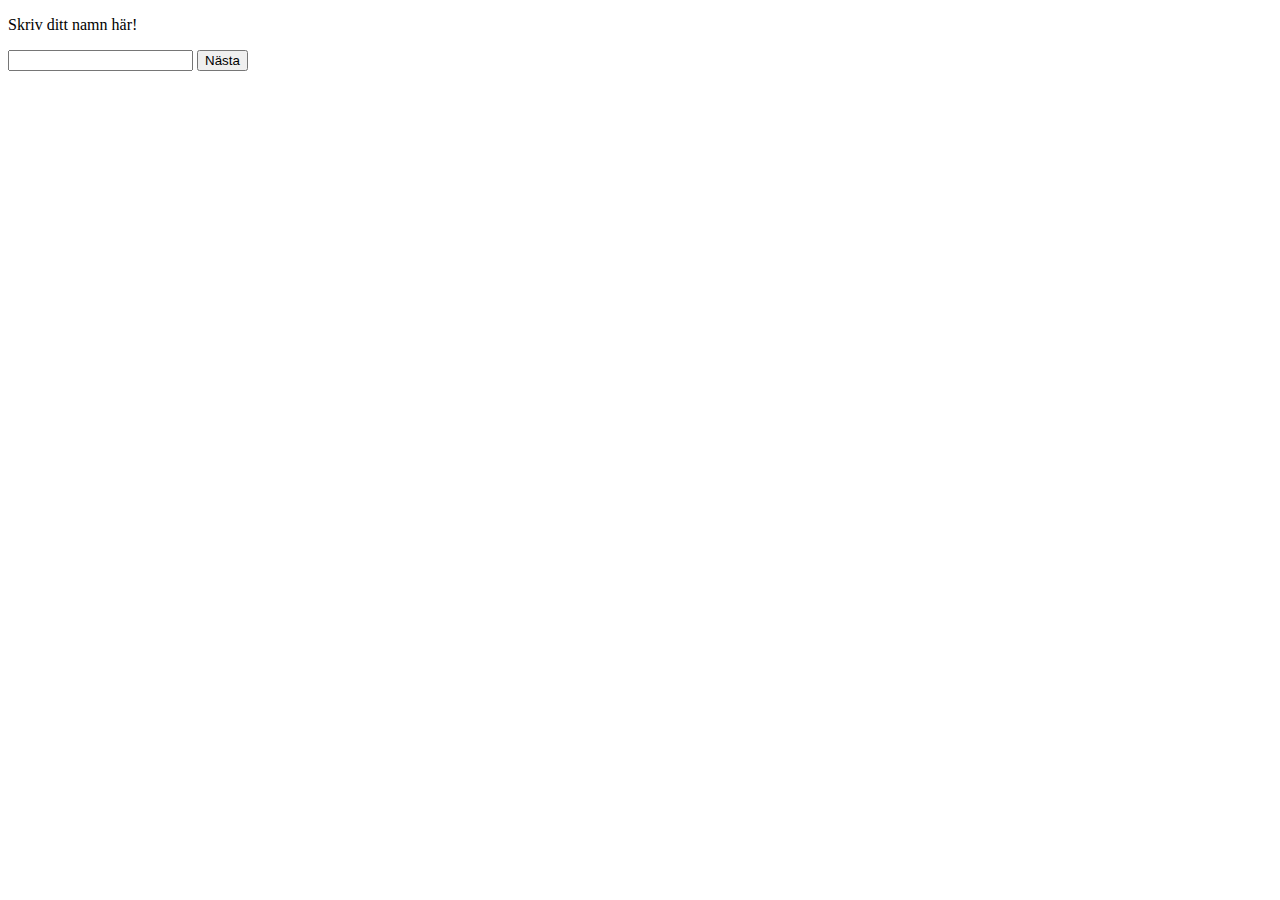
<file: index.html>
<!DOCTYPE html>
<html lang="en">
<head>
    <meta charset="UTF-8">
    <meta http-equiv="X-UA-Compatible" content="IE=edge">
    <meta name="viewport" content="width=device-width, initial-scale=1.0">
    <script src="script.js" defer></script>   
    <title>Spel</title>
</head>
<body>
    <p>Skriv ditt namn här!</p>
    <input type="text">
    <a href="spelsida.html"> <button>Nästa</button></a>    
</body>
</html>
</file>
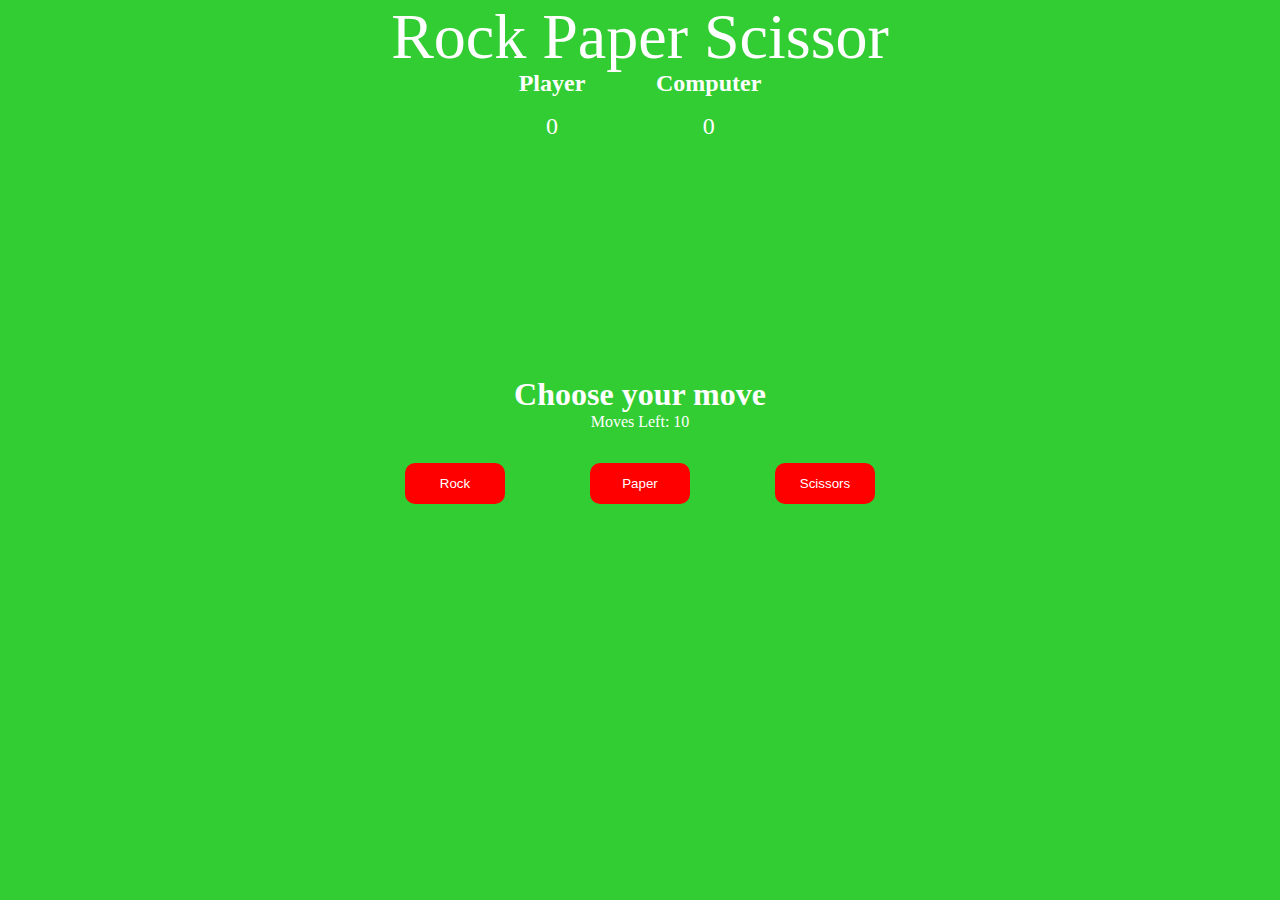
<file: spelsida.html>
<!DOCTYPE html>
<html lang="en">
<head>
    <meta charset="UTF-8">
    <meta http-equiv="X-UA-Compatible" content="IE=edge">
    <meta name="viewport" content="width=device-width, initial-scale=1.0">
    <script src="script.js" defer></script>
	<link rel="stylesheet" href="style.css">
	<title>Rock Paper Scissor</title>
</head>
<body>
	<section class="game">
		<div class="title">Rock Paper Scissor</div>
		
		<div class="score">
			<div class="playerScore">
				<h2>Player</h2>
				<p class="p-count count">0</p>

			</div>	
			<div class="computerScore">
				<h2>Computer</h2>
				<p class="c-count count">0</p>

			</div>
		</div>
	
		<div class="move">Choose your move</div>
		
		<div class="movesleft">Moves Left: 10 </div>
		
		<div class="options">
			<button class="rock">Rock</button>
			<button class="paper">Paper</button>
			<button class="scissor">Scissors</button>
		</div>
		
		<div class="result"></div>
		
		<button class="reload"></button>

	</section>

</body>
</html>
</file>
<file: style.css>
*{
	padding: 0;
	margin: 0;
	box-sizing: border-box;
	background: limegreen;
	color: #fff;
}

.game{
	display: flex;
	flex-direction: column;
	height: 100vh;
	width: 100vw;
	justify-content: center;
	align-items: center;
}

.title{
	position: absolute;
	top: 0;
	font-size: 4rem;
	z-index: 2;
}

.score{
	display: flex;
	width: 30vw;
	justify-content: space-evenly;
	position: absolute;
	top: 70px;
	z-index: 1;
}

.p-count,.c-count{
	text-align: center;
	font-size: 1.5rem;
	margin-top: 1rem;
}

.options{
	display: flex;
	width: 50vw;
	justify-content: space-evenly;
	margin-top: 2rem;
}

.rock, .paper, .scissor{
	padding: 0.8rem;
	width: 100px;
	border-radius: 10px;
	background: red;
	outline: none;
	border-color: red;
	border: none;
	cursor: pointer;
}

.move{
	font-size: 2rem;
	font-weight: bold;
}

.reload {
	display: none;
	margin-top: 2rem;
	padding: 1rem;
	background: red;
	outline: none;
	border: none;
	border-radius: 10px;
	cursor: pointer;
}

.result{
	margin-top: 20px;
	font-size: 1.2rem;
	
}

@media screen and (max-width: 612px)
{
	.title{
		text-align: center;
	}
	.score{
		position: absolute;
		top: 200px;
		width: 100vw;
	}
	.options{
		width: 100vw;
	}
}
</file>
